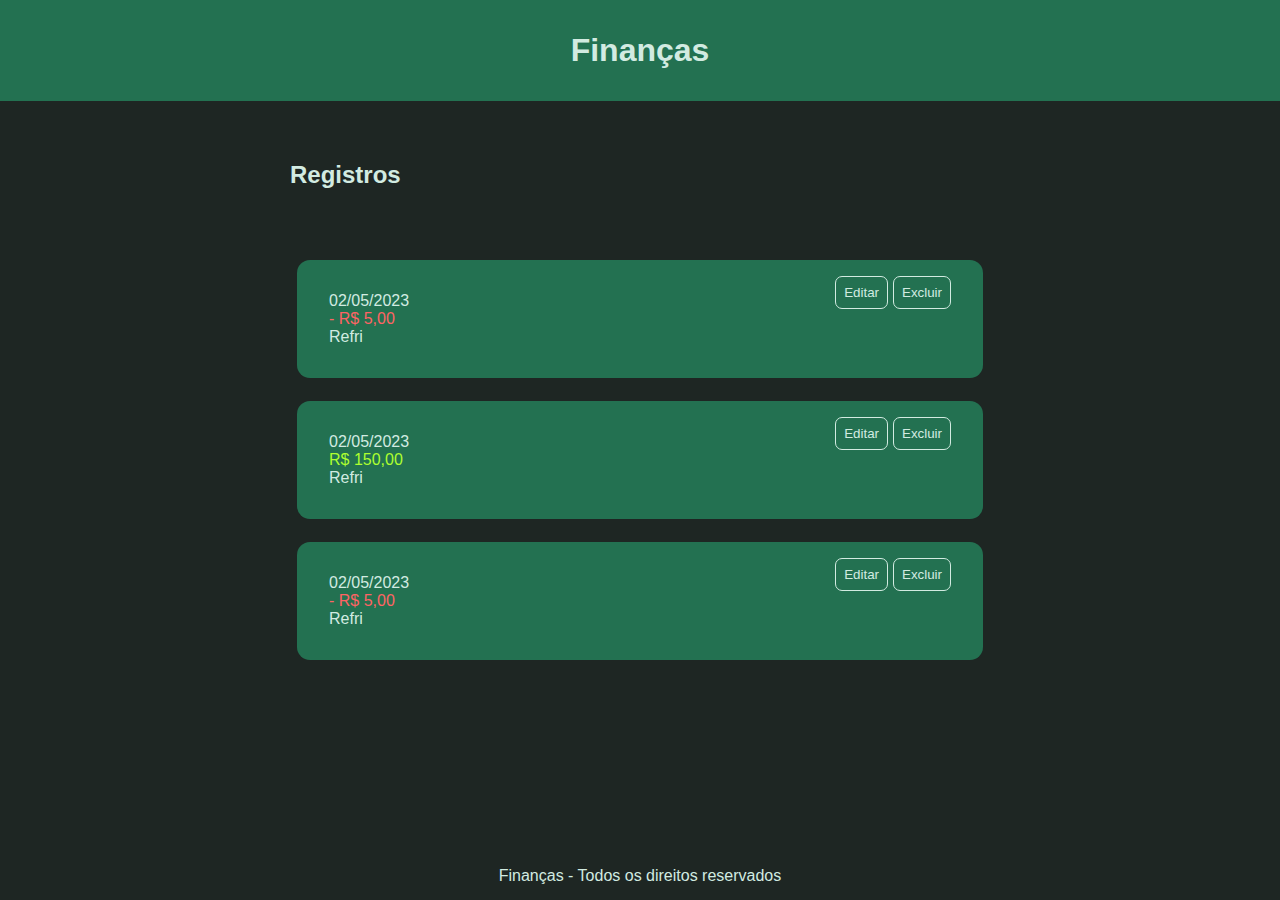
<file: index.html>
<!DOCTYPE html>
<html lang="pt-br">
<head>
    <meta charset="UTF-8">
    <meta http-equiv="X-UA-Compatible" content="IE=edge">
    <meta name="viewport" content="width=device-width, initial-scale=1.0">
    <link rel="stylesheet" href="style.css">
    <title>Controle de Finanças</title>
</head>
<body>
    <header>
        <h1>Finanças</h1>
    </header>
    <main>
        <section>
            <h2>Registros</h2>
                <section class="registros">
                    <div class="registro saida">
                        <span class="data">02/05/2023</span>
                        <span class="valor">5,00</span>
                        <span class="item">Refri</span>
                        <button>Editar</button>
                        <button>Excluir</button>
                    </div>

                    <div class="registro entrada">
                        <span class="data">02/05/2023</span>
                        <span class="valor">150,00</span>
                        <span class="item">Refri</span>
                        <button>Editar</button>
                        <button>Excluir</button>
                    </div>
                    
                    <div class="registro saida">
                        <span class="data">02/05/2023</span>
                        <span class="valor">5,00</span>
                        <span class="item">Refri</span>
                        <button>Editar</button>
                        <button>Excluir</button>
                    </div>   
                </section>
        </section>
    </main>
    <footer>
        <p>Finanças - Todos os direitos reservados</p>
    </footer>
</body>
</html>
</file>
<file: style.css>
* {
    box-sizing: border-box;
    font-family: sans-serif;
    margin: 0;
    padding: 0;
}

body {
    background-color: rgb(30, 38, 35);
}

header {
    background-color: rgb(35, 113, 81);
}

header h1 {
    color: rgb(210, 235, 225);
    padding: 32px;
    margin: auto;
    width: fit-content;
}

main {
    color: rgb(210, 235, 225);
    padding: 60px 0px;
    margin: 0 auto;
    width: 700px;
}

.registros {
    margin-top: 64px;
    height: 50vh;
    overflow-y: scroll;
    padding: 7px;
}

.registro {
    background-color: rgb(35, 113, 81);
    border-radius: 13px;
    margin-bottom: 23px;
    padding: 32px;
    position: relative;
}

.registro .valor, .registro .item {
    display: block;
}

.registro button {
    color:rgb(210, 235, 225);
    background-color: transparent;
    border: 1px solid rgb(210, 235, 225);
    border-radius: 7px;
    padding: 8px;
    position: absolute;
    top: 16px;
    right: 32px;
    transition: .3s;
    cursor: pointer;
}

.registro button:first-of-type {
    right: 95px;
}

.registro button:hover {
    background-color: rgb(30, 38, 35);
    border-color: rgb(30, 38, 35);
}

.saida .valor {
    color: rgb(255, 100, 100);
}

.entrada .valor {
    color: greenyellow;
}

.saida .valor::before {
    content: '- R$ ';
}

.entrada .valor::before {
    content: 'R$ ';
}

footer {
    bottom: 0;
    color: rgb(210, 235, 225);
    padding: 15px;
    position: absolute;
    width: 100%;
}

footer p {
    margin: 0 auto;
    width: fit-content;
}
</file>
